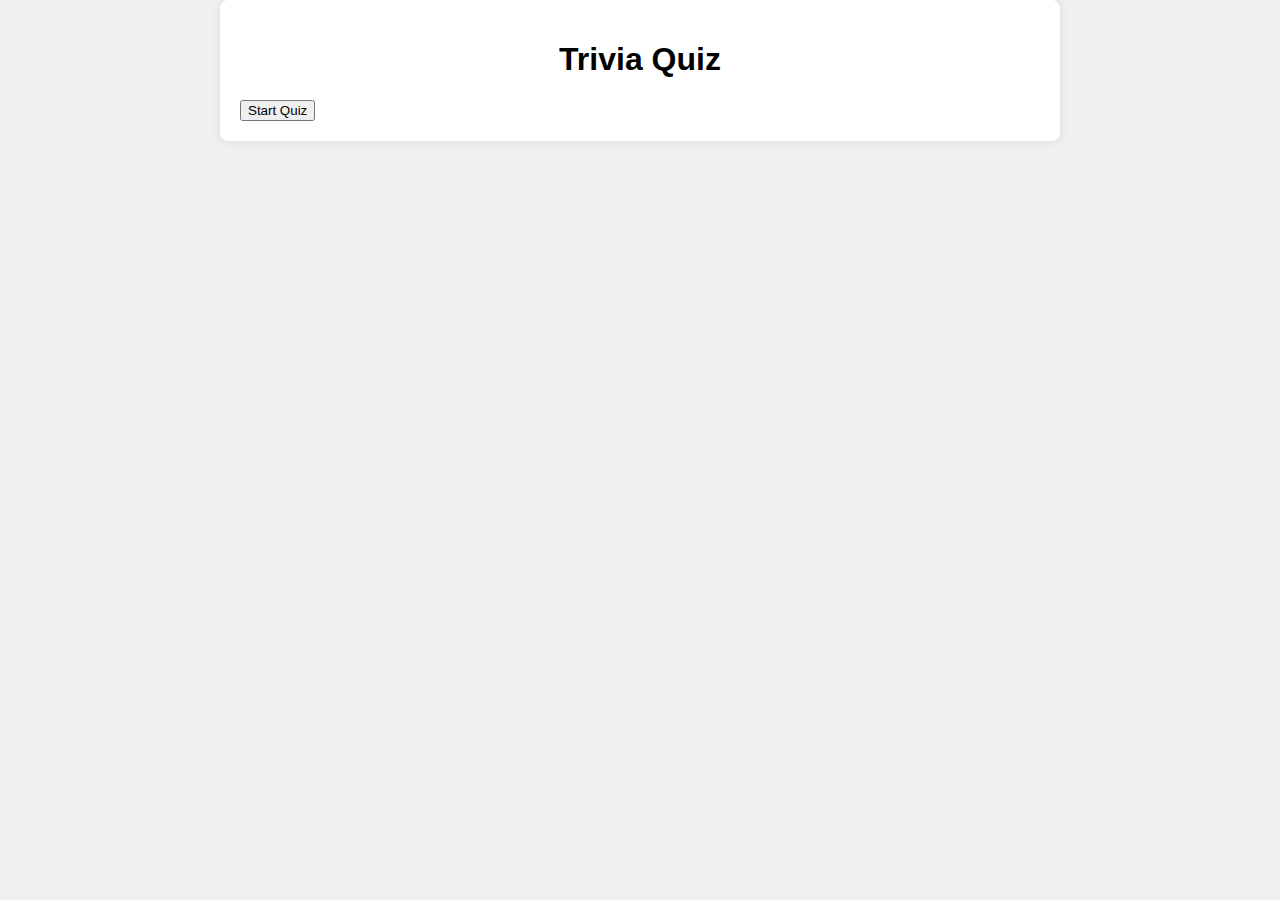
<file: Async-await/index.html>
<!DOCTYPE html>
<html lang="en">
  <head>
    <meta charset="UTF-8" />
    <meta name="viewport" content="width=device-width, initial-scale=1.0" />
    <title>Trivia Night</title>
    <link rel="stylesheet" href="styles.css" />
  </head>
  <body>
    <div class="container">
      <h1>Trivia Quiz</h1>
      <div id="quiz"></div>
      <button id="startBtn">Start Quiz</button>
    </div>

    <script src="app.js"></script>
  </body>
</html>
</file>
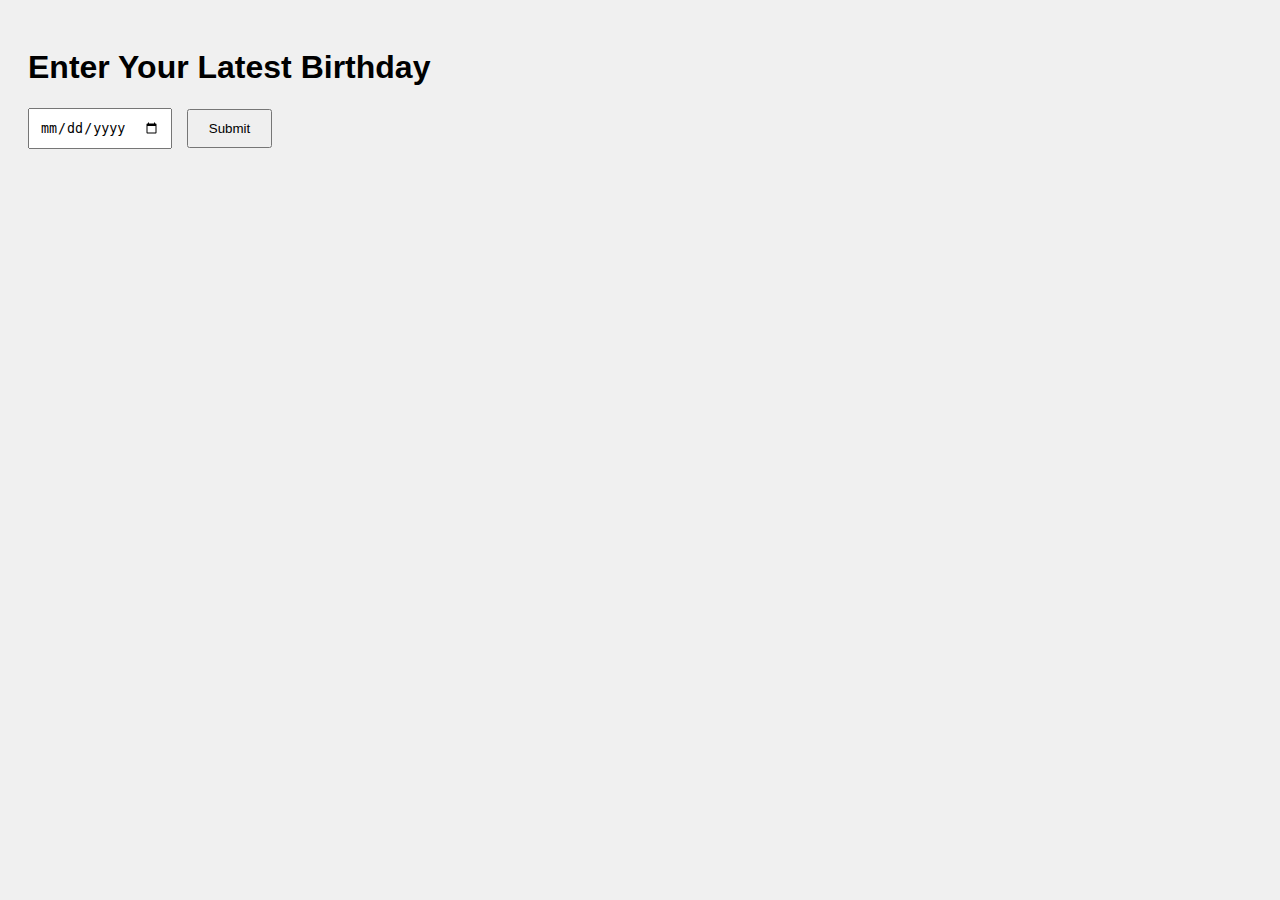
<file: Async-await2/index.html>
<!DOCTYPE html>
<html lang="en">
  <head>
    <meta charset="UTF-8" />
    <meta name="viewport" content="width=device-width, initial-scale=1.0" />
    <title>NASA APOD Fetch</title>
    <link rel="stylesheet" href="styles.css" />
  </head>
  <body>
    <h1>Enter Your Latest Birthday</h1>
    <form id="birthdayForm">
      <input type="date" id="birthday" name="birthday" required />
      <button type="submit">Submit</button>
    </form>
    <div id="error-message"></div>
    <div id="apod-container"></div>

    <script src="app.js"></script>
  </body>
</html>
</file>
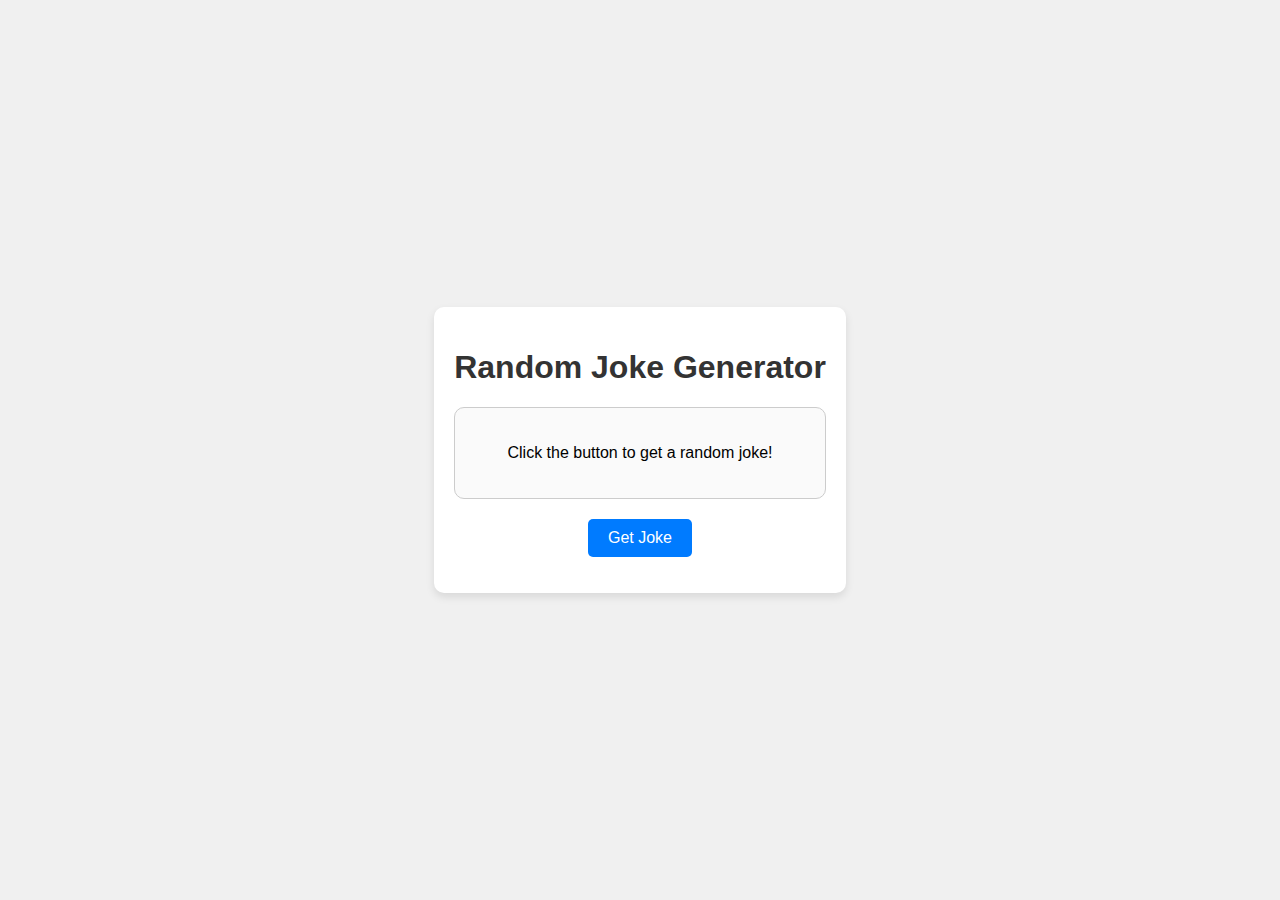
<file: Fetch/index.html>
<!DOCTYPE html>
<html lang="en">
  <head>
    <meta charset="UTF-8" />
    <meta name="viewport" content="width=device-width, initial-scale=1.0" />
    <title>Random Joke Generator</title>
    <link rel="stylesheet" href="/Fetch/styles.css" />
  </head>
  <body>
    <div class="container">
      <h1>Random Joke Generator</h1>
      <div id="jokeContainer" class="joke-container">
        <p>Click the button to get a random joke!</p>
      </div>
      <button id="getJokeBtn" class="btn">Get Joke</button>
      <p id="answer"></p>
    </div>
    <script src="/Fetch/app.js"></script>
  </body>
</html>
</file>
<file: Async-await/styles.css>
body {
  font-family: Arial, sans-serif;
  background-color: #f0f0f0;
  margin: 0;
  padding: 0;
}

.container {
  max-width: 800px;
  margin: 0 auto;
  padding: 20px;
  background-color: #fff;
  border-radius: 8px;
  box-shadow: 0 0 10px rgba(0, 0, 0, 0.1);
}

h1 {
  text-align: center;
}

#quiz {
  margin-top: 20px;
}

.question {
  margin-bottom: 10px;
}

.answer {
  display: block;
  margin-bottom: 5px;
}
</file>
<file: Async-await2/styles.css>
body {
  font-family: Arial, sans-serif;
  padding: 20px;
  background-color: #f0f0f0;
}

form {
  margin-bottom: 20px;
}

input[type="date"] {
  padding: 10px;
  margin-right: 10px;
}

button {
  padding: 10px 20px;
}

#error-message {
  color: red;
  margin-top: 10px;
}

#apod-container {
  margin-top: 20px;
  display: flex;
  flex-direction: column;
  align-items: center;
}

#apod-info {
  padding: 10px;
  width: 50%;
}

#apod-title {
  font-weight: bold;
}

#apod-image {
  border-radius: 10px;
  width: 386px;
  height: 200px;
}
</file>
<file: Fetch/styles.css>
body {
  font-family: Arial, sans-serif;
  display: flex;
  justify-content: center;
  align-items: center;
  height: 100vh;
  background-color: #f0f0f0;
  margin: 0;
}

.container {
  text-align: center;
  background: white;
  padding: 20px;
  border-radius: 10px;
  box-shadow: 0 4px 8px rgba(0, 0, 0, 0.1);
}

h1 {
  color: #333;
}

.joke-container {
  margin: 20px 0;
  padding: 20px;
  border: 1px solid #ccc;
  border-radius: 10px;
  background-color: #fafafa;
}

.btn {
  padding: 10px 20px;
  font-size: 16px;
  color: #fff;
  background-color: #007bff;
  border: none;
  border-radius: 5px;
  cursor: pointer;
}

.btn:hover {
  background-color: #0056b3;
</file>
